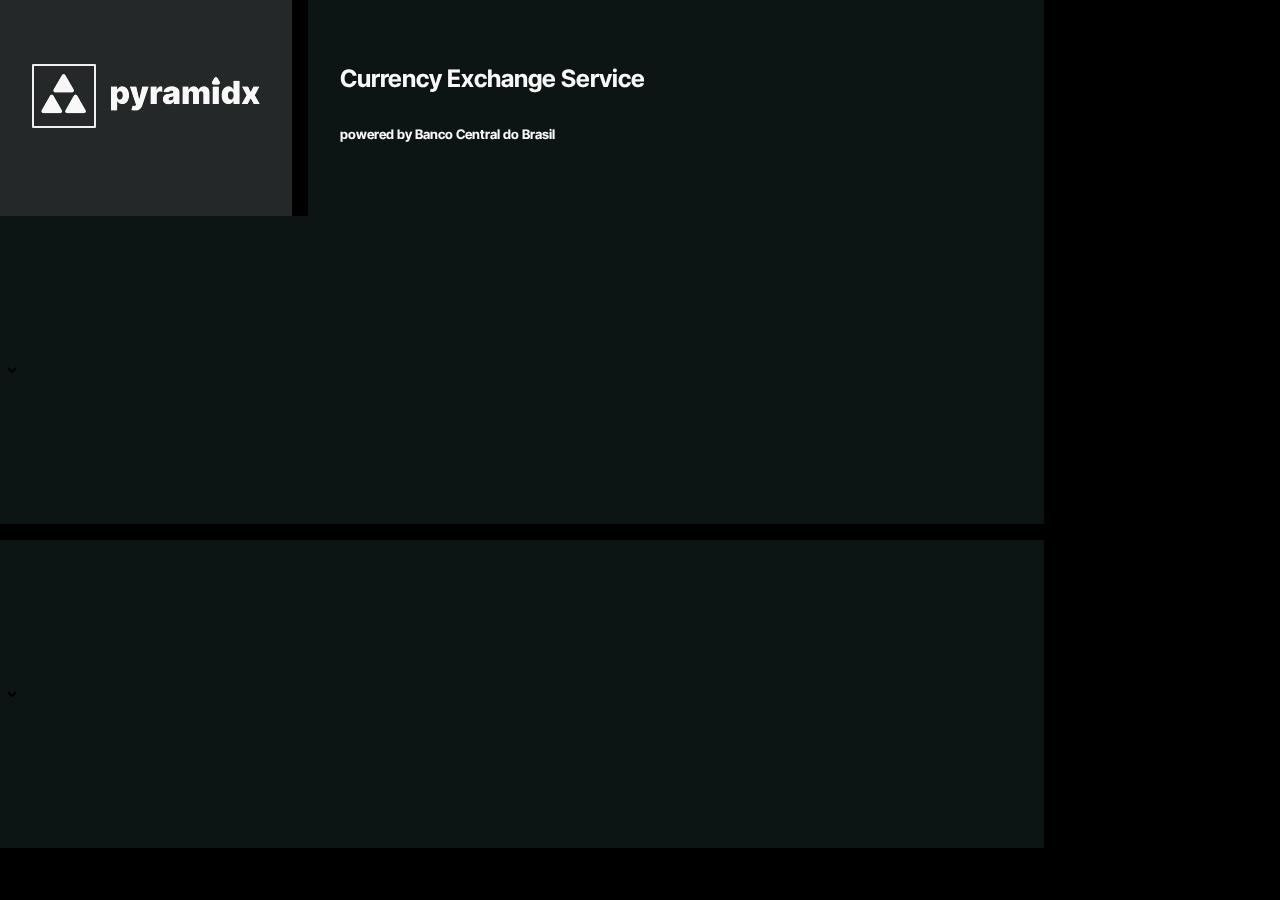
<file: index.html>
<!DOCTYPE html>
<html lang="pt-br" data-bs-theme="dark">

<head>
  <meta charset="UTF-8" />
  <meta name="viewport" content="width=device-width, initial-scale=1.0">
  <link href="https://cdn.jsdelivr.net/npm/bootstrap@5.3.2/dist/css/bootstrap.min.css" rel="stylesheet"
    integrity="sha384-T3c6CoIi6uLrA9TneNEoa7RxnatzjcDSCmG1MXxSR1GAsXEV/Dwwykc2MPK8M2HN" crossorigin="anonymous">
  <link rel="stylesheet" href="styles/style.css" />
  <script src="js/main.js" defer></script>
  <link rel="shortcut icon" href="assets/favicon.svg" type="image/x-icon">
  <title>pyramidx exchange • buy and sell currency</title>

</head>

<body>
  <div class="min-vh-100 p-2 frame">
    <div class="container-fluid shadow rounded-4 p-4 black-bg custom-grid ">
      <div class="header">
        <div class="logo-wrapper rounded-2">
          <h1 title="pyramidx exchange">
            <svg id="logo" viewBox="0 0 228 64" xmlns="http://www.w3.org/2000/svg">
              <g clip-path="url(#clip0_49_2)">
                <rect width="228" height="64" />
                <path
                  d="M185.641 14C184.871 12.6667 182.947 12.6667 182.177 14L180.012 17.75C179.242 19.0833 180.204 20.75 181.744 20.75H186.074C187.614 20.75 188.576 19.0833 187.806 17.75L185.641 14Z"
                  fill="#F8F8F8" />
                <path
                  d="M216.128 22.5454L218.673 27.9545L221.355 22.5454H227.582L222.901 31.2727L227.81 40H221.628L218.673 34.4545L215.81 40H209.537L214.491 31.2727L209.855 22.5454H216.128Z"
                  fill="#F8F8F8" />
                <path
                  d="M196.412 40.2273C195.169 40.2273 194.026 39.9015 192.98 39.25C191.942 38.5985 191.109 37.6098 190.48 36.2841C189.859 34.9583 189.548 33.2879 189.548 31.2727C189.548 29.1667 189.874 27.4545 190.526 26.1364C191.185 24.8182 192.033 23.8523 193.071 23.2386C194.116 22.625 195.215 22.3182 196.366 22.3182C197.23 22.3182 197.988 22.4697 198.639 22.7727C199.291 23.0682 199.836 23.4659 200.276 23.9659C200.715 24.4583 201.048 25 201.276 25.5909H201.366V16.7273H207.639V40H201.412V37.1364H201.276C201.033 37.7273 200.685 38.2576 200.23 38.7273C199.783 39.1894 199.238 39.5568 198.594 39.8295C197.957 40.0947 197.23 40.2273 196.412 40.2273ZM198.73 35.4091C199.306 35.4091 199.798 35.2424 200.207 34.9091C200.624 34.5682 200.942 34.0909 201.162 33.4773C201.389 32.8561 201.503 32.1212 201.503 31.2727C201.503 30.4091 201.389 29.6704 201.162 29.0568C200.942 28.4356 200.624 27.9621 200.207 27.6364C199.798 27.303 199.306 27.1364 198.73 27.1364C198.154 27.1364 197.662 27.303 197.253 27.6364C196.851 27.9621 196.541 28.4356 196.321 29.0568C196.109 29.6704 196.003 30.4091 196.003 31.2727C196.003 32.1364 196.109 32.8788 196.321 33.5C196.541 34.1136 196.851 34.5871 197.253 34.9204C197.662 35.2462 198.154 35.4091 198.73 35.4091Z"
                  fill="#F8F8F8" />
                <path d="M180.625 40V22.5454H186.898V40H180.625Z" fill="#F8F8F8" />
                <path
                  d="M150.531 40V22.5454H156.486V25.8636H156.668C157.031 24.7727 157.652 23.9091 158.531 23.2727C159.41 22.6364 160.455 22.3182 161.668 22.3182C162.895 22.3182 163.952 22.6439 164.838 23.2954C165.724 23.9394 166.259 24.7954 166.44 25.8636H166.622C166.918 24.7954 167.546 23.9394 168.509 23.2954C169.471 22.6439 170.599 22.3182 171.895 22.3182C173.569 22.3182 174.925 22.8561 175.963 23.9318C177.009 25.0076 177.531 26.4394 177.531 28.2273V40H171.259V29.8182C171.259 29.053 171.065 28.4545 170.679 28.0227C170.293 27.5833 169.774 27.3636 169.122 27.3636C168.478 27.3636 167.967 27.5833 167.588 28.0227C167.217 28.4545 167.031 29.053 167.031 29.8182V40H161.031V29.8182C161.031 29.053 160.838 28.4545 160.452 28.0227C160.065 27.5833 159.546 27.3636 158.895 27.3636C158.463 27.3636 158.092 27.4621 157.781 27.6591C157.471 27.8561 157.228 28.1401 157.054 28.5114C156.887 28.875 156.804 29.3106 156.804 29.8182V40H150.531Z"
                  fill="#F8F8F8" />
                <path
                  d="M136.489 40.2727C135.375 40.2727 134.39 40.0909 133.534 39.7273C132.686 39.3561 132.019 38.7954 131.534 38.0454C131.049 37.2954 130.807 36.3409 130.807 35.1818C130.807 34.2273 130.97 33.4129 131.295 32.7386C131.621 32.0568 132.076 31.5 132.659 31.0682C133.242 30.6364 133.92 30.3068 134.693 30.0795C135.473 29.8523 136.314 29.7045 137.216 29.6364C138.193 29.5606 138.977 29.4697 139.568 29.3636C140.167 29.25 140.598 29.0947 140.864 28.8977C141.129 28.6932 141.261 28.4242 141.261 28.0909V28.0454C141.261 27.5909 141.087 27.2424 140.739 27C140.39 26.7576 139.943 26.6364 139.398 26.6364C138.799 26.6364 138.311 26.7689 137.932 27.0341C137.561 27.2917 137.337 27.6894 137.261 28.2273H131.489C131.564 27.1667 131.902 26.1894 132.5 25.2954C133.106 24.3939 133.989 23.6742 135.148 23.1364C136.307 22.5909 137.754 22.3182 139.489 22.3182C140.739 22.3182 141.86 22.4659 142.852 22.7614C143.845 23.0492 144.689 23.4545 145.386 23.9773C146.083 24.4924 146.614 25.0985 146.977 25.7954C147.348 26.4848 147.534 27.2348 147.534 28.0454V40H141.67V37.5454H141.534C141.186 38.197 140.761 38.7235 140.261 39.125C139.769 39.5265 139.205 39.8182 138.568 40C137.939 40.1818 137.246 40.2727 136.489 40.2727ZM138.534 36.3182C139.011 36.3182 139.458 36.2197 139.875 36.0227C140.299 35.8258 140.644 35.5417 140.909 35.1704C141.174 34.7992 141.307 34.3485 141.307 33.8182V32.3636C141.14 32.4318 140.962 32.4962 140.773 32.5568C140.591 32.6174 140.394 32.6742 140.182 32.7273C139.977 32.7803 139.758 32.8295 139.523 32.875C139.295 32.9204 139.057 32.9621 138.807 33C138.322 33.0758 137.924 33.2008 137.614 33.375C137.311 33.5417 137.083 33.75 136.932 34C136.788 34.2424 136.716 34.5151 136.716 34.8182C136.716 35.303 136.886 35.6742 137.227 35.9318C137.568 36.1894 138.004 36.3182 138.534 36.3182Z"
                  fill="#F8F8F8" />
                <path
                  d="M118.562 40V22.5454H124.653V25.8636H124.835C125.153 24.6364 125.657 23.7386 126.347 23.1704C127.044 22.6023 127.858 22.3182 128.79 22.3182C129.063 22.3182 129.331 22.3409 129.597 22.3864C129.869 22.4242 130.131 22.4811 130.381 22.5568V27.9091C130.07 27.803 129.688 27.7235 129.233 27.6704C128.778 27.6174 128.388 27.5909 128.062 27.5909C127.449 27.5909 126.896 27.7311 126.403 28.0114C125.919 28.2841 125.536 28.6704 125.256 29.1704C124.975 29.6629 124.835 30.2424 124.835 30.9091V40H118.562Z"
                  fill="#F8F8F8" />
                <path
                  d="M103.006 46.5454C102.286 46.5454 101.6 46.4886 100.949 46.375C100.297 46.2689 99.7254 46.1212 99.233 45.9318L100.597 41.4773C101.112 41.6591 101.581 41.7765 102.006 41.8295C102.438 41.8826 102.805 41.8523 103.108 41.7386C103.419 41.625 103.642 41.4091 103.778 41.0909L103.915 40.7727L97.7784 22.5454H104.324L107.142 34.6364H107.324L110.188 22.5454H116.778L110.415 41.4545C110.097 42.4167 109.634 43.2803 109.028 44.0454C108.43 44.8182 107.642 45.428 106.665 45.875C105.688 46.322 104.468 46.5454 103.006 46.5454Z"
                  fill="#F8F8F8" />
                <path
                  d="M79 46.5455V22.5454H85.2273V25.5909H85.3636C85.5909 25 85.9242 24.4583 86.3636 23.9659C86.803 23.4659 87.3485 23.0682 88 22.7727C88.6515 22.4697 89.4091 22.3182 90.2727 22.3182C91.4242 22.3182 92.5189 22.625 93.5568 23.2386C94.6023 23.8523 95.4508 24.8182 96.1023 26.1364C96.7614 27.4545 97.0909 29.1667 97.0909 31.2727C97.0909 33.2879 96.7765 34.9583 96.1477 36.2841C95.5265 37.6098 94.6932 38.5985 93.6477 39.25C92.6098 39.9015 91.4697 40.2273 90.2273 40.2273C89.4091 40.2273 88.678 40.0947 88.0341 39.8295C87.3977 39.5568 86.8523 39.1894 86.3977 38.7273C85.9508 38.2576 85.6061 37.7273 85.3636 37.1364H85.2727V46.5455H79ZM85.1364 31.2727C85.1364 32.1212 85.2462 32.8561 85.4659 33.4773C85.6932 34.0909 86.0114 34.5682 86.4205 34.9091C86.8371 35.2424 87.3333 35.4091 87.9091 35.4091C88.4848 35.4091 88.9735 35.2462 89.375 34.9204C89.7841 34.5871 90.0947 34.1136 90.3068 33.5C90.5265 32.8788 90.6364 32.1364 90.6364 31.2727C90.6364 30.4091 90.5265 29.6704 90.3068 29.0568C90.0947 28.4356 89.7841 27.9621 89.375 27.6364C88.9735 27.303 88.4848 27.1364 87.9091 27.1364C87.3333 27.1364 86.8371 27.303 86.4205 27.6364C86.0114 27.9621 85.6932 28.4356 85.4659 29.0568C85.2462 29.6704 85.1364 30.4091 85.1364 31.2727Z"
                  fill="#F8F8F8" />
                <mask id="path-10-inside-1_49_2" fill="#F8F8F8">
                  <rect width="64" height="64" rx="1" />
                </mask>
                <rect width="64" height="64" rx="1" stroke="#F8F8F8" stroke-width="4"
                  mask="url(#path-10-inside-1_49_2)" />
                <path
                  d="M45.2705 31.5128C44.5007 30.1795 42.5762 30.1795 41.8064 31.5128L33.3682 46.1282C32.5984 47.4615 33.5607 49.1282 35.1003 49.1282H51.9766C53.5162 49.1282 54.4785 47.4615 53.7087 46.1282L45.2705 31.5128Z"
                  fill="#F8F8F8" />
                <path
                  d="M21.4756 31.5128C20.7058 30.1795 18.7813 30.1795 18.0115 31.5128L9.57335 46.1282C8.80355 47.4615 9.7658 49.1282 11.3054 49.1282H28.1818C29.7214 49.1282 30.6836 47.4615 29.9138 46.1282L21.4756 31.5128Z"
                  fill="#F8F8F8" />
                <path
                  d="M33.3731 11C32.6033 9.66667 30.6788 9.66667 29.909 11L21.4708 25.6154C20.701 26.9487 21.6632 28.6154 23.2028 28.6154H40.0792C41.6188 28.6154 42.5811 26.9487 41.8113 25.6154L33.3731 11Z"
                  fill="#F8F8F8" />
              </g>
            </svg>
          </h1>
        </div>
        <div class="sub-heading rounded-2">
          <h2>Currency Exchange Service</h2>
          <h3>powered by <span class="bold">Banco Central do Brasil</span></h3>
        </div>
      </div>
      <aside class="quotes">
        <!-- dynamically generated blocks -->
      </aside>
      <form class="currency-converter rounded-2" method="post">
        <div class="input-group input-group-lg curr-block rounded-2">
          <span class="input-group-text custom-input">
            <select title="Moeda de Entrada" name="nm_currencyInput" id="currencyInput"
              class="form-select form-select-lg custom-input" aria-label="Select Input Currency">
              <!-- ___________ -->
            </select>
          </span>
          <input title="Valor de Entrada" id="input" placeholder="259,00" autocomplete="off" type="number" min="0"
            step=".01" name="input" class="form-control custom-input">
        </div>
        <div class="input-group input-group-lg curr-block rounded-2">
          <span class="input-group-text custom-input">
            <select title="Moeda de Saída" name="nm_currencyOutput" id="currencyOutput"
              class="form-select form-select-lg custom-input" aria-label="Select Output Currency">
              <!-- __________ -->
            </select>
          </span>
          <output title="Valor de Saída" readonly id="output" name="output" type="text"
            class="form-control custom-input">
        </div>
        <button class="novis" name="submit" type="submit">hello you</button>
      </form>
      <div class="info"></div>
    </div>
  </div>

  <script src="https://cdn.jsdelivr.net/npm/bootstrap@5.3.2/dist/js/bootstrap.bundle.min.js"
    integrity="sha384-C6RzsynM9kWDrMNeT87bh95OGNyZPhcTNXj1NW7RuBCsyN/o0jlpcV8Qyq46cDfL"
    crossorigin="anonymous"></script>
</body>

</html>
</file>
<file: styles/style.css>
@import url('https://fonts.googleapis.com/css2?family=Inter+Tight:ital,wght@0,400;0,500;0,700;1,500&display=swap');

:root {
  --text: rgb(248, 248, 248);
  --background: rgb(13 20 20);
  --primary: rgb(196, 255, 97);
  --secondary: rgb(36, 40, 40);
  --accent: rgb(234, 255, 199);
  --accent_op60: rgb(234 255 199 / .6);
}


::-moz-selection {
  color: var(--background);
  background: var(--accent);
}

::selection {
  color: var(--background);
  background: var(--accent);
} 

html {
  box-sizing: border-box;
  font-family: 'Inter Tight', system-ui, -apple-system, BlinkMacSystemFont, 'Segoe UI', Roboto, Oxygen, Ubuntu, Cantarell, 'Open Sans', 'Helvetica Neue', sans-serif;
  font-weight: 500;
  background-color: black;
  color: var(--text);
  scroll-behavior: smooth;
}

body {
  margin: 0;
  padding: 0;
}

/* util classes */
.full-h-section{
  height: 100vh;
  height: 100svh;
  /* border: 2px red dotted; */
}

.grid-2{
  display: grid;
  grid-template-columns: 1fr 1fr;
}

.bold {
  font-weight: 700;
}

.italic {
  font-style: italic;
}

.frame {
  background-color: var(--primary);
}

.black-bg {
  background-color: rgb(0 0 0);
}

.custom-grid{
  display: grid;
  min-height: calc(100vh - 1.25rem);
  min-height: calc(100svh - 1rem);
  gap: 1rem;
  color: var(--text);
  grid-template-columns: 1fr 1fr;
  grid-template-rows: 1fr 1fr 150px 150px 50px;
  grid-template-areas: 
  "header header"
  "form form"
  "quotes quotes"
  "quotes quotes"
  "info info";
}

.custom-input {
  border: none;
  background-color: transparent;
  font-size: 1.25rem;
  height: 100%;
}

.custom-input:focus, .custom-input:focus-visible {
  box-shadow: 0 0 0 .25rem var(--accent_op60);
}

#output {
  display: flex;
  align-items: center;
}

.header {
  grid-area: header;
  display: flex;
  flex-direction: column;
  justify-content: flex-start;
  align-items: stretch;
  gap: 1rem;
}

.logo-wrapper {
  background-color: var(--secondary);
  width: 100%;
  height: 100%;
  padding: 2rem;
  display: grid;
  place-items: center;
  overflow: hidden;
}

 #logo {
  width: 180px;
  mix-blend-mode: lighten;
}

.sub-heading{
  display: flex;
  flex-direction: column;
  justify-content: center;
  background-color: var(--background);
  height: 100%;
  flex-grow: 1;
  padding: 2rem;
}
.sub-heading h3 {
  font-size: .825rem;
}

form {
  grid-area: form;
  display: flex;
  flex-direction: column;
  justify-content: space-evenly;
  gap: 1rem;
  height: 100%;
}

.curr-block {
  background-color: var(--background);
  height: 100%;
}

.quotes {
  grid-area: quotes;
  display: grid;
  grid-template-rows: subgrid;
  grid-template-columns: subgrid;
  isolation: isolate;

}

.quote {
  position: relative;
  display: flex;
  flex-direction: column;
  justify-content: space-around; 
  background-color: var(--secondary); 
  font-size: .925rem;
  padding: 1rem;
  cursor: pointer;    
  grid-row: span 1;
  transition: all 30ms ease-in-out;
  z-index: 2;
}

.quote span {
  color: var(--text);
}

.quote::after {
  filter: blur(15px);
  content: '';
  position: absolute;
  display: block;
  background-color: currentColor;
  inset: 0;
  z-index: -1;
  border-radius: 100%;
  transition: all 50ms cubic-bezier(0.215, 0.610, 0.355, 1);
  transform: scale(.0);
}

.quote:hover::after {
  transform: scale(.9);
}

.trending-up{
  color: rgb( 30 100 50 /.4);
  background-color: rgb( 30 100 50 /.6);
}

.trending-down {
  color: rgb( 100 30 50 /.4);
  background-color: rgb( 100 30 50 /.6);

}

.top {
  display: flex;
  justify-content: flex-start;
  font-size: .825rem;
  letter-spacing: .1;
}

.mid {
  display: grid;
  place-items: center;
  font-size: 2.6rem;
  font-weight: 200;
  padding-top: .5rem;
}

.bottom {
  display: flex;
  justify-content: space-between;
  align-items: center;
}

.symbol {
  font-size: 1.125rem;
  font-weight: 400;
}

.info {
  grid-area: info;
  display: flex;
  justify-content: space-around;
  align-items: center;
  padding-inline: 1rem;  
  color: rgb(220 220 220 /.6);
  letter-spacing: 1.08;
  font-size: .725rem;
}

.novis {
  display: none;
}

#input, #output{
  font-size: 2.5rem;
  -moz-appearance: textfield;
  appearance: textfield;
}

input::-webkit-outer-spin-button,
input::-webkit-inner-spin-button {
  -webkit-appearance: none;
}

@media screen and (min-width: 820px) {
  .custom-grid {
    grid-template-columns: 1fr 1fr 1fr 1fr;
    grid-template-rows: 1fr 1fr 1fr 1fr 50px;
    grid-template-areas: 
    "header header header header"
    "form form form form"
    "form form form form"
    "quotes quotes quotes quotes"
    "info info info info";
    overflow: hidden;
  }
  .header {
    grid-area: header;
    display: flex;
    flex-direction: row;
    justify-content: flex-start;
    align-items: center;
    gap: 1rem;
  }
  .logo-wrapper {
    width: max-content;
  }
  .custom-input {
    font-size: 2.75rem;
  }
  #input, #output{
    font-size: 5.5rem;
  }
}

@media screen and (min-width: 1048px) {
  .custom-grid {
    grid-template-rows: 1fr 1fr 1fr 1fr 20px;
    grid-template-columns: 1fr 1fr 1fr 220px;
    grid-template-areas: 
      "header header header quotes"
      "form form form quotes"
      "form form form quotes"
      "form form form quotes"
      "info info info info";
  }
  #logo {
    width: 228px;
  }
  #input, #output{
    font-size: 7.5rem;
  }
}
</file>
